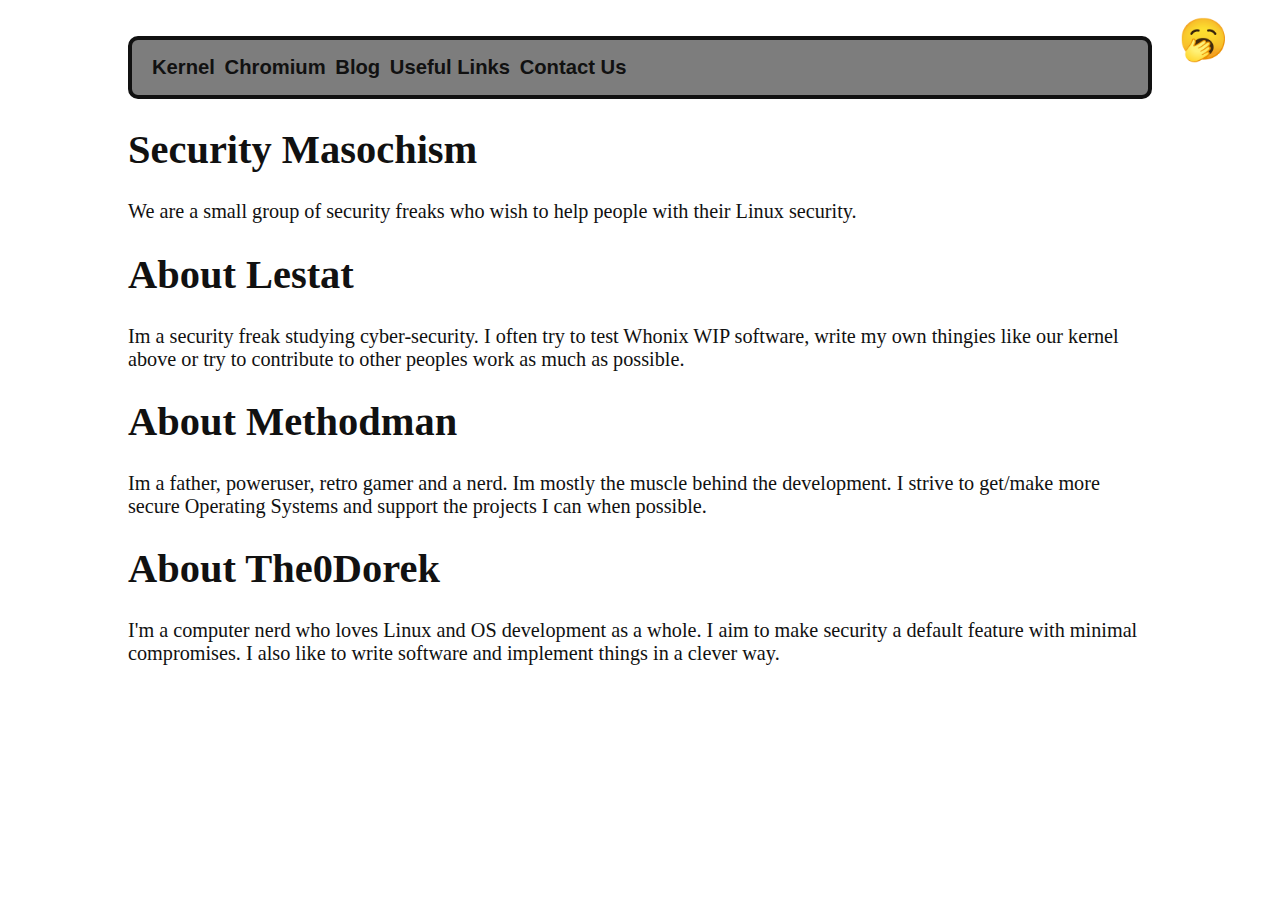
<file: index.html>
<!DOCTYPE html>
<html lang="en" dir="ltr">
  <head>
    <meta charset="utf-8">
    <meta name="viewport" content="width=device-width, initial-scale=1.0">
    <link rel="stylesheet" type="text/css" href="css/simple.css">
    <title>Security Masochism</title>
  </head>
    <body>
  <nav>
  <ul>
  <li><a href=https://notabug.org/Anonymous-Lestat/Void-Hardened-Kernel>Kernel</a></li>
  <li><a href=https://notabug.org/Anonymous-Lestat/Void-Hardened-Chromium>Chromium</a></li>
  <li><a href=blog.html>Blog</a></li>
  <li><a href=useful.html>Useful Links</a></li>
  <li><a href=contact.html>Contact Us</a></li>
  </ul>
  </nav>
  <h1>Security Masochism</h1>
  <p>We are a small group of security freaks who wish to help people with their Linux security.</p>
  <h1>About Lestat</h1>
  <p>Im a security freak studying cyber-security. I often try to test Whonix WIP software, write my own thingies like our kernel above or try to contribute to other peoples work as much as possible.</p>
  <h1>About Methodman</h1>
  <p>Im a father, poweruser, retro gamer and a nerd. Im mostly the muscle behind the development. I strive to get/make more secure Operating Systems and support the projects I can when possible.</p>
  <h1>About The0Dorek</h1>
  <p>I'm a computer nerd who loves Linux and OS development as a whole. I aim to make security a default feature with minimal compromises. I also like to write software and implement things in a clever way.</p>
  <button onclick="setDarkMode()" class="dark-mode-toggle">🥱</button>
  <script type="text/javascript" src="toggle.js"></script>
    </body>
</html>
</file>
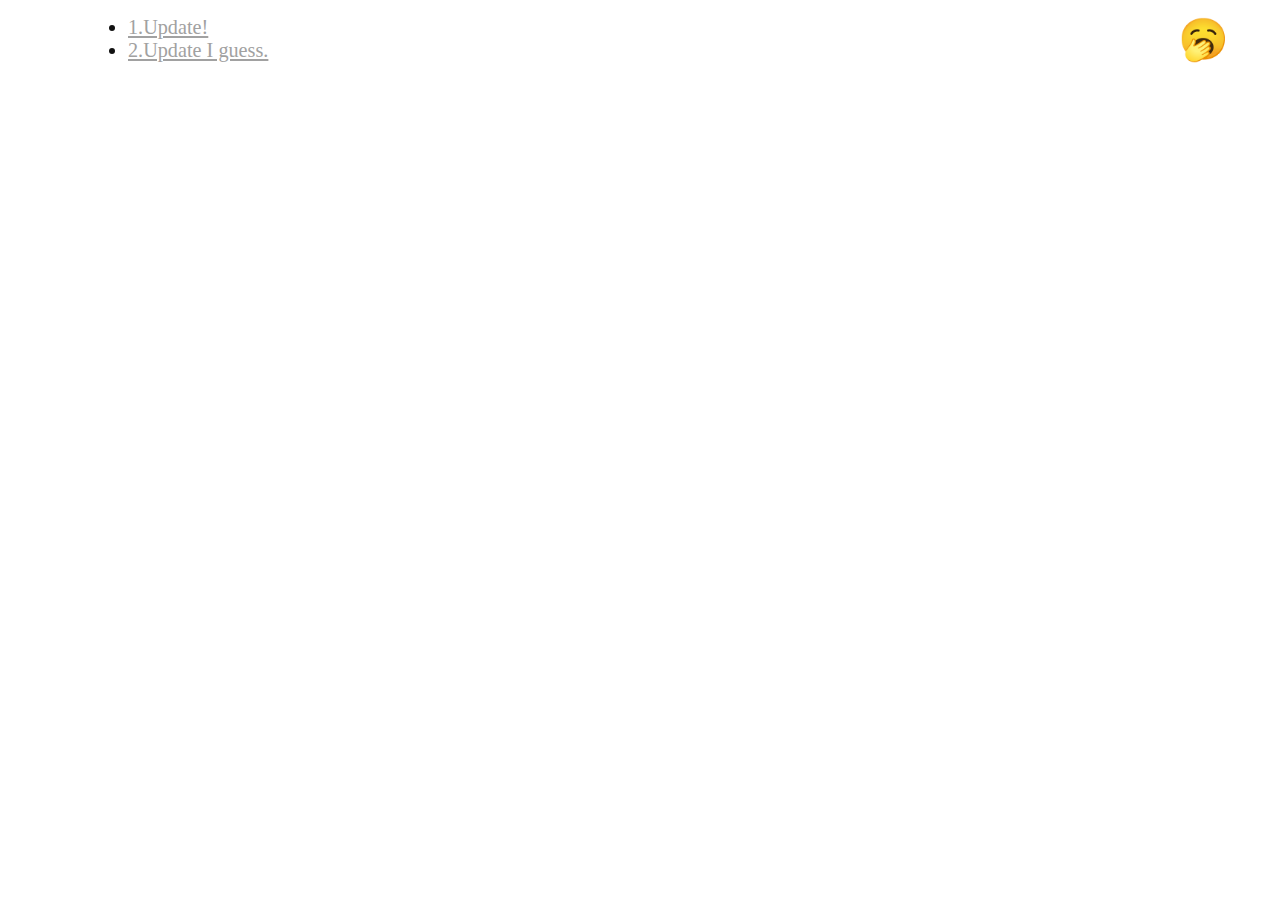
<file: blog.html>
<!DOCTYPE html>
<html lang="en" dir="ltr">
  <head>
    <meta charset="utf-8">
    <meta name="viewport" content="width=device-width, initial-scale=1.0">
    <link rel="stylesheet" type="text/css" href="css/simple.css">
    <title>Blog</title>
  </head>
    <body>
      <li><a href=blog/1.html style="color: #a1a1a1">1.Update!</a></li>
      <li><a href=blog/2.html style="color: #a1a1a1">2.Update I guess.</a></li>
  <button onclick="setDarkMode()" class="dark-mode-toggle">🥱</button>
  <script type="text/javascript" src="toggle.js"></script>
    </body>
</html>
</file>
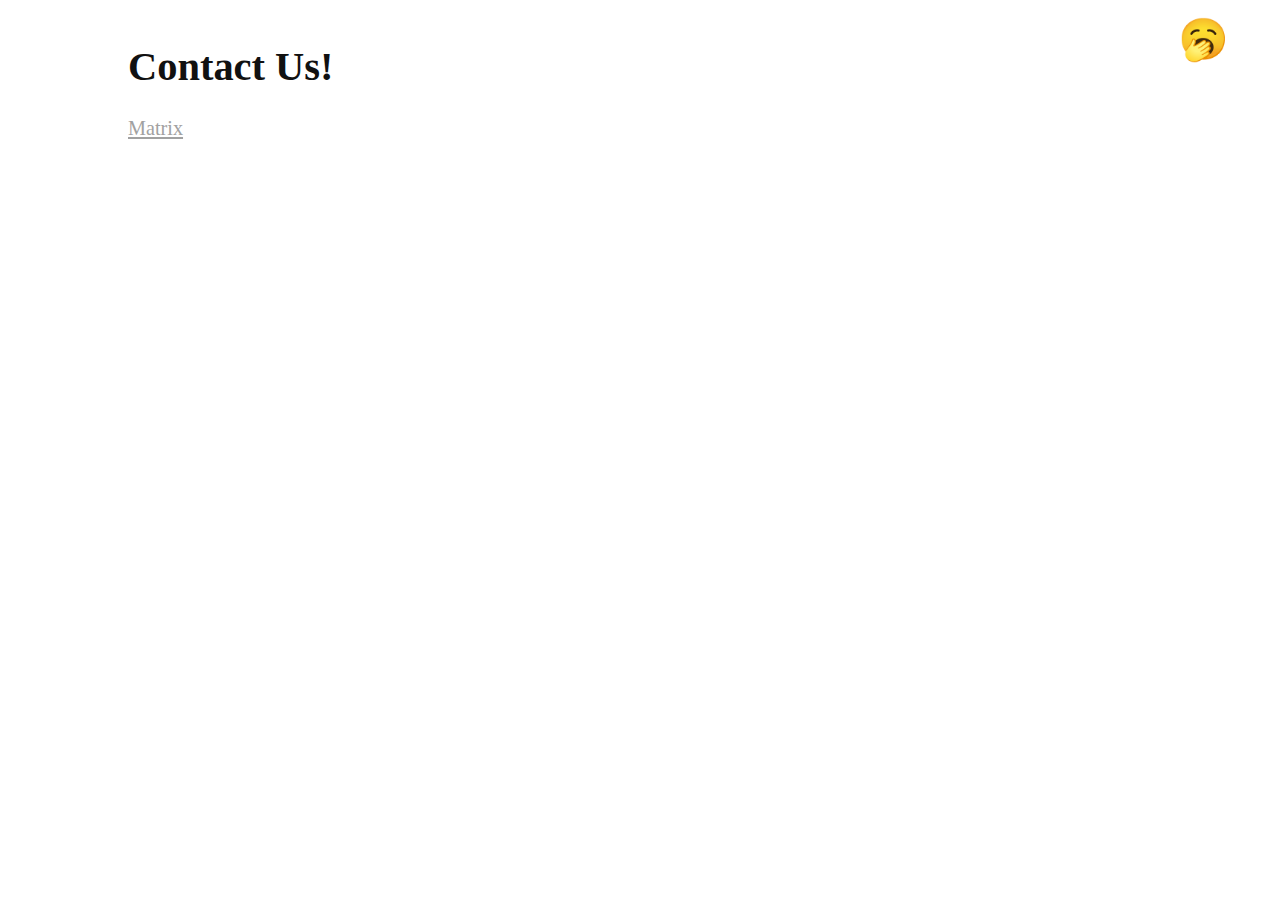
<file: contact.html>
<!DOCTYPE html>
<html lang="en" dir="ltr">
  <head>
    <meta charset="utf-8">
    <meta name="viewport" content="width=device-width, initial-scale=1.0">
    <link rel="stylesheet" type="text/css" href="css/simple.css">
    <title>Security Masochism</title>
  </head>
    <body>
  <h1>Contact Us!</h1>
  <p><a href=https://matrix.to/#/!nazkZNgumxfgSmzWgL:matrix.org?via=matrix.org&via=tedomum.net&via=envs.net style="color: #a1a1a1">Matrix</a></p>
  <button onclick="setDarkMode()" class="dark-mode-toggle">🥱</button>
  <script type="text/javascript" src="toggle.js"></script>
    </body>
</html>
</file>
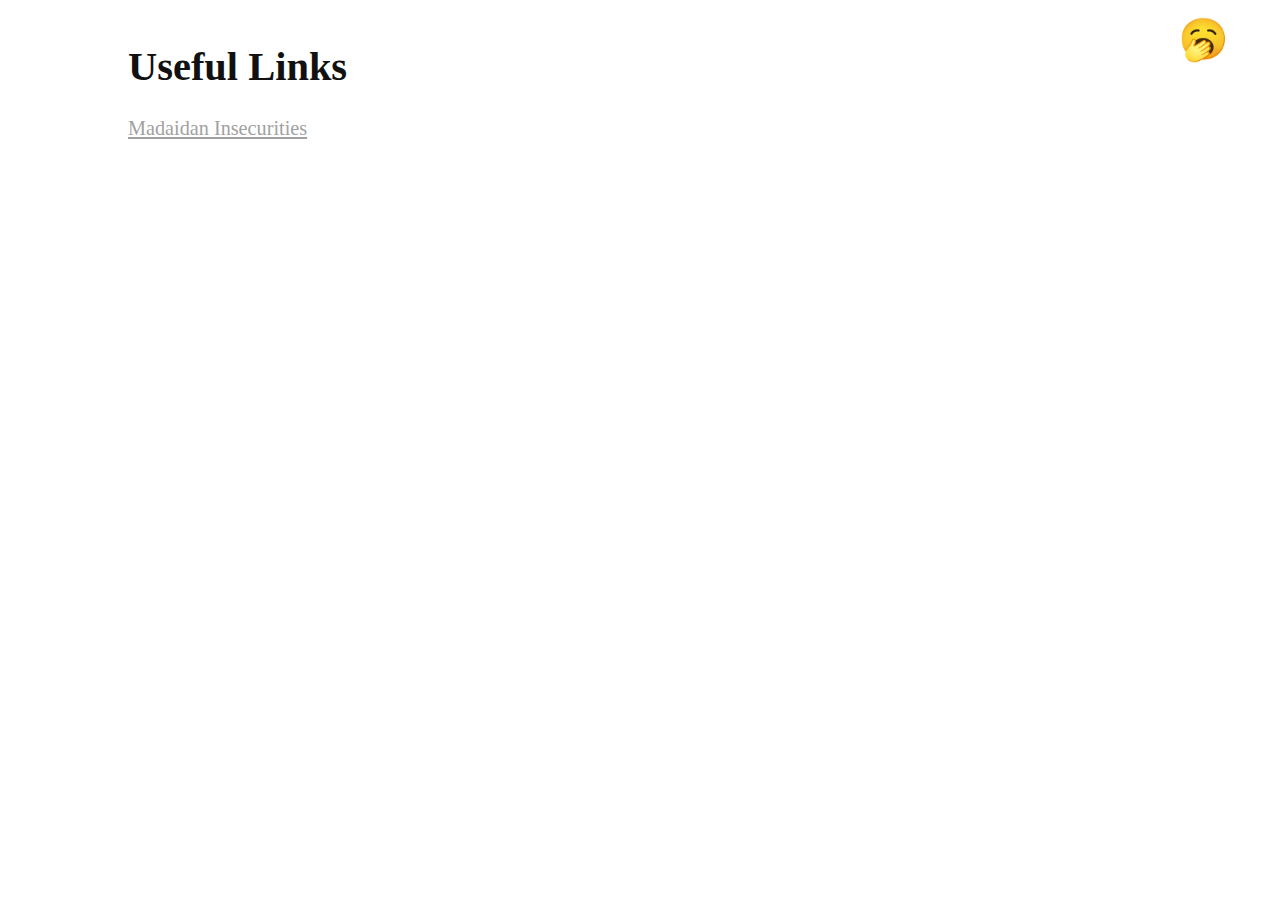
<file: useful.html>
<!DOCTYPE html>
<html lang="en" dir="ltr">
  <head>
    <meta charset="utf-8">
    <meta name="viewport" content="width=device-width, initial-scale=1.0">
    <link rel="stylesheet" type="text/css" href="css/simple.css">
    <title>Security Masochism</title>
  </head>
    <body>
  <h1>Useful Links</h1>
  <p><a href=https://madaidans-insecurities.github.io/ style="color: #a1a1a1">Madaidan Insecurities</a></p>
  <button onclick="setDarkMode()" class="dark-mode-toggle">🥱</button>
  <script type="text/javascript" src="toggle.js"></script>
    </body>
</html>
</file>
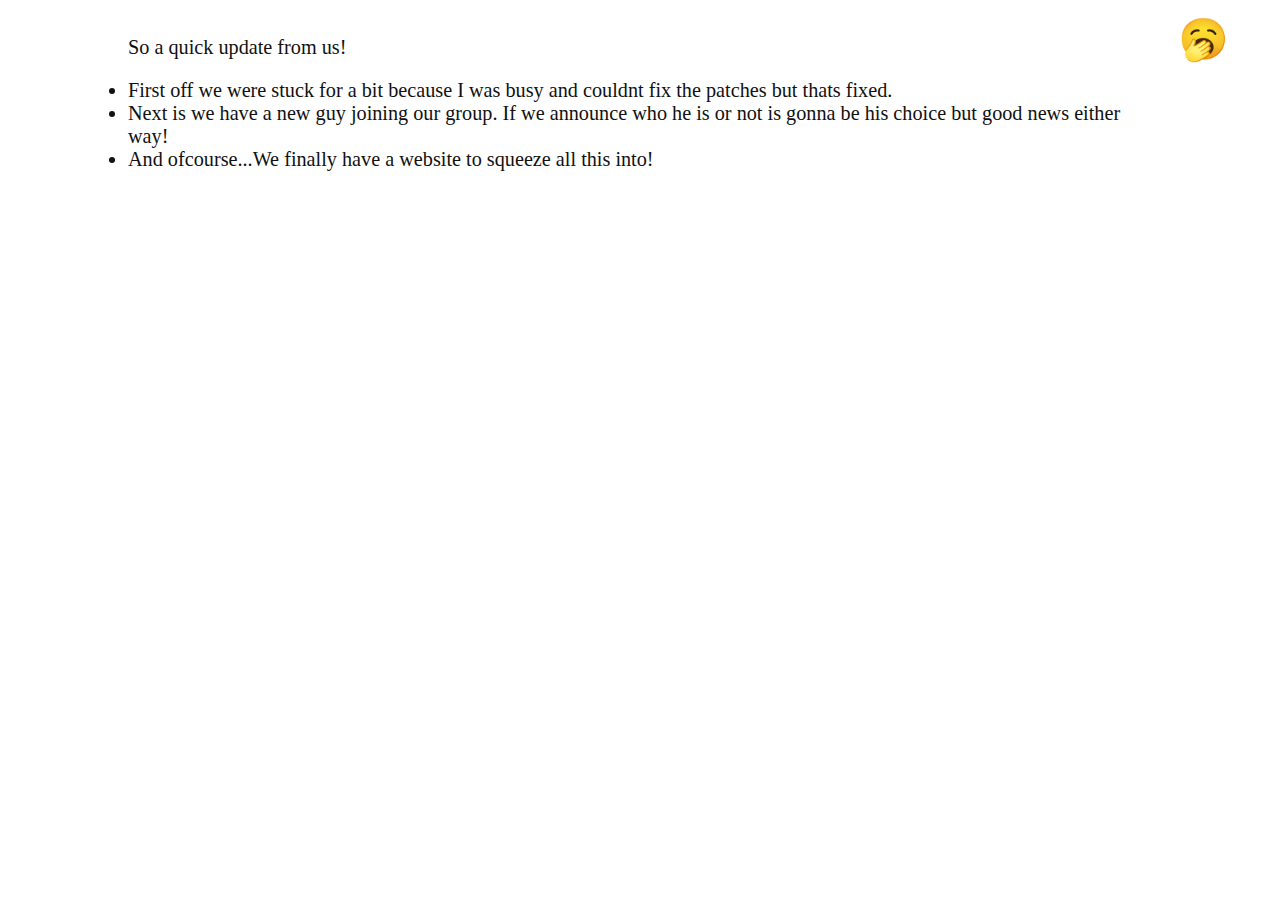
<file: blog/1.html>
<!DOCTYPE html>
<html lang="en" dir="ltr">
  <head>
    <meta charset="utf-8">
    <meta name="viewport" content="width=device-width, initial-scale=1.0">
    <link rel="stylesheet" type="text/css" href="/css/simple.css">
    <title>Security Masochism</title>
  </head>
    <body>
      <p>So a quick update from us!</p>
      <li>First off we were stuck for a bit because I was busy and couldnt fix the patches but thats fixed.</li>
      <li>Next is we have a new guy joining our group. If we announce who he is or not is gonna be his choice but good news either way!</li>
      <li>And ofcourse...We finally have a website to squeeze all this into!</li>
  <button onclick="setDarkMode()" class="dark-mode-toggle">🥱</button>
  <script type="text/javascript" src="/toggle.js"></script>
    </body>
</html>
</file>
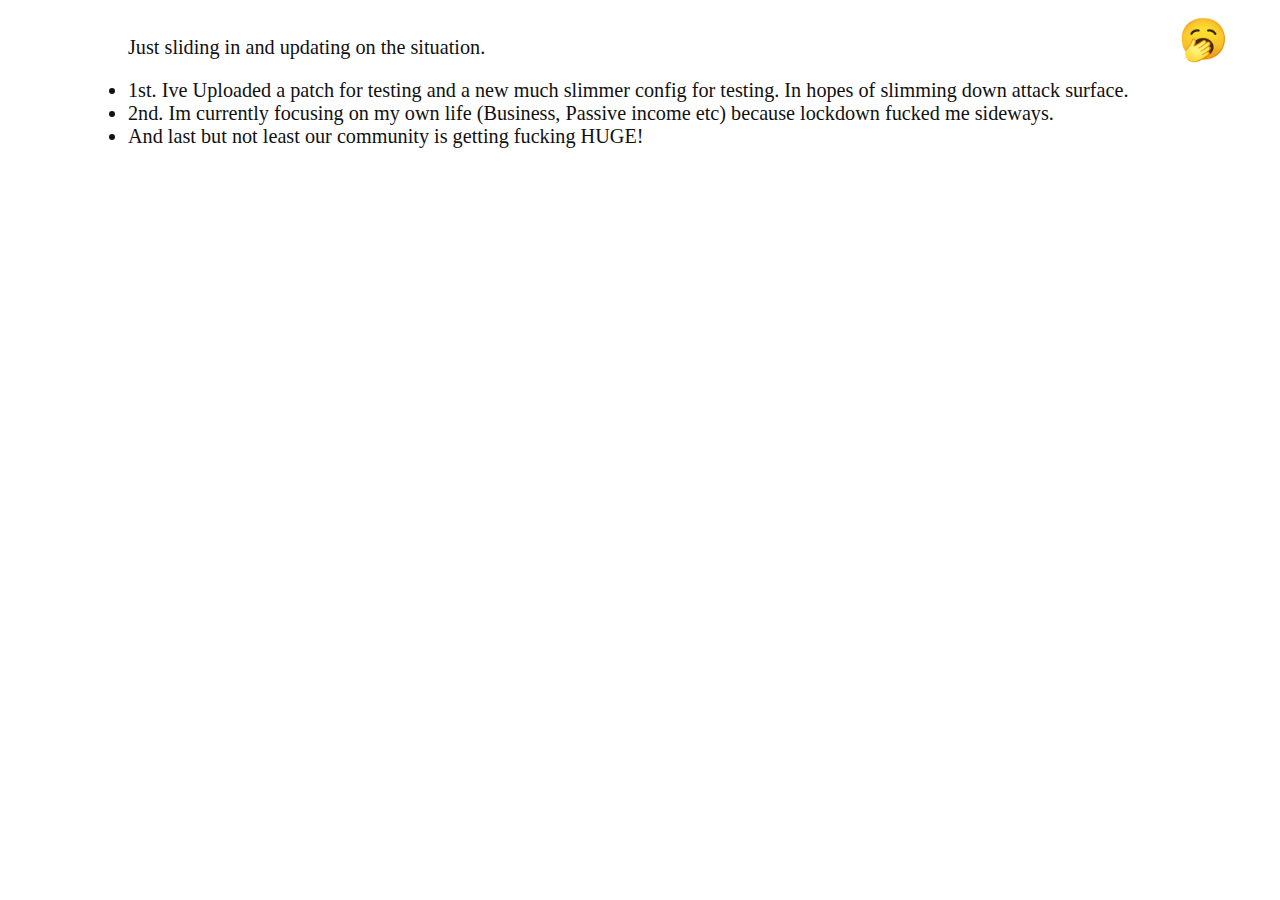
<file: blog/2.html>
<!DOCTYPE html>
<html lang="en" dir="ltr">
  <head>
    <meta charset="utf-8">
    <meta name="viewport" content="width=device-width, initial-scale=1.0">
    <link rel="stylesheet" type="text/css" href="/css/simple.css">
    <title>Security Masochism</title>
  </head>
    <body>
      <p>Just sliding in and updating on the situation.</p>
      <li>1st. Ive Uploaded a patch for testing and a new much slimmer config for testing. In hopes of slimming down attack surface.</li>
      <li>2nd. Im currently focusing on my own life  (Business, Passive income etc) because lockdown fucked me sideways.</li>
      <li>And last but not least our community is getting fucking HUGE!</li>
  <button onclick="setDarkMode()" class="dark-mode-toggle">🥱</button>
  <script type="text/javascript" src="/toggle.js"></script>
    </body>
</html>
</file>
<file: css/simple.css>
body {
  font-family: Fantasy;
  color: #111111;
  margin-left: auto;
  margin-right: auto;
  max-width: 1024px;
  min-width: 256px;
  padding-top: 8px;
  padding-bottom: 24px;
  padding-left: 24px;
  padding-right: 24px;
}

nav ul {
  list-style-type: none;
  background-color:#7d7d7d;
  border: 4px solid #111111;
  border-radius: 10px;
  font-family: sans-serif;
  font-weight: bold;
  padding: 16px;
}
nav ul li {
  display: inline;
  padding-left: 4px;
}
nav ul li: last-child {
  border-right: none;
}
nav ul li a {
  text-decoration: none;
  color:#111111;
}

html {
    font-size: calc(1em + 0.33vw);
}

.dark-mode>.dark-mode-toggle {
    color: white;
}

.dark-mode {
    background-color: #252627;
    color: #a9a9b3;
}

.dark-mode-toggle {
    border: none;
    padding: 15px 32px;
    text-align: center;
    text-decoration: none;
    display: inline-block;
    position: absolute;
    top: 0;
    right: 20px;
    outline: none;
    font-size: 2rem;
    background: transparent;
}

@media screen and (max-width: 45em) {
    body {
        padding: 25px;
    }
    body a {
        hyphens: auto;
    }
    h1 {
        margin-left: 0;
        margin-top: 0;
        max-width: 75%;
    }
    code {
        word-break: break-all;
    }
    .dark-mode-toggle {
        margin-top: 5px;
    }
}

@media print {
    a {
        border: 0;
    }
    pre code {
        white-space: pre-wrap !important;
    }
}
</file>
